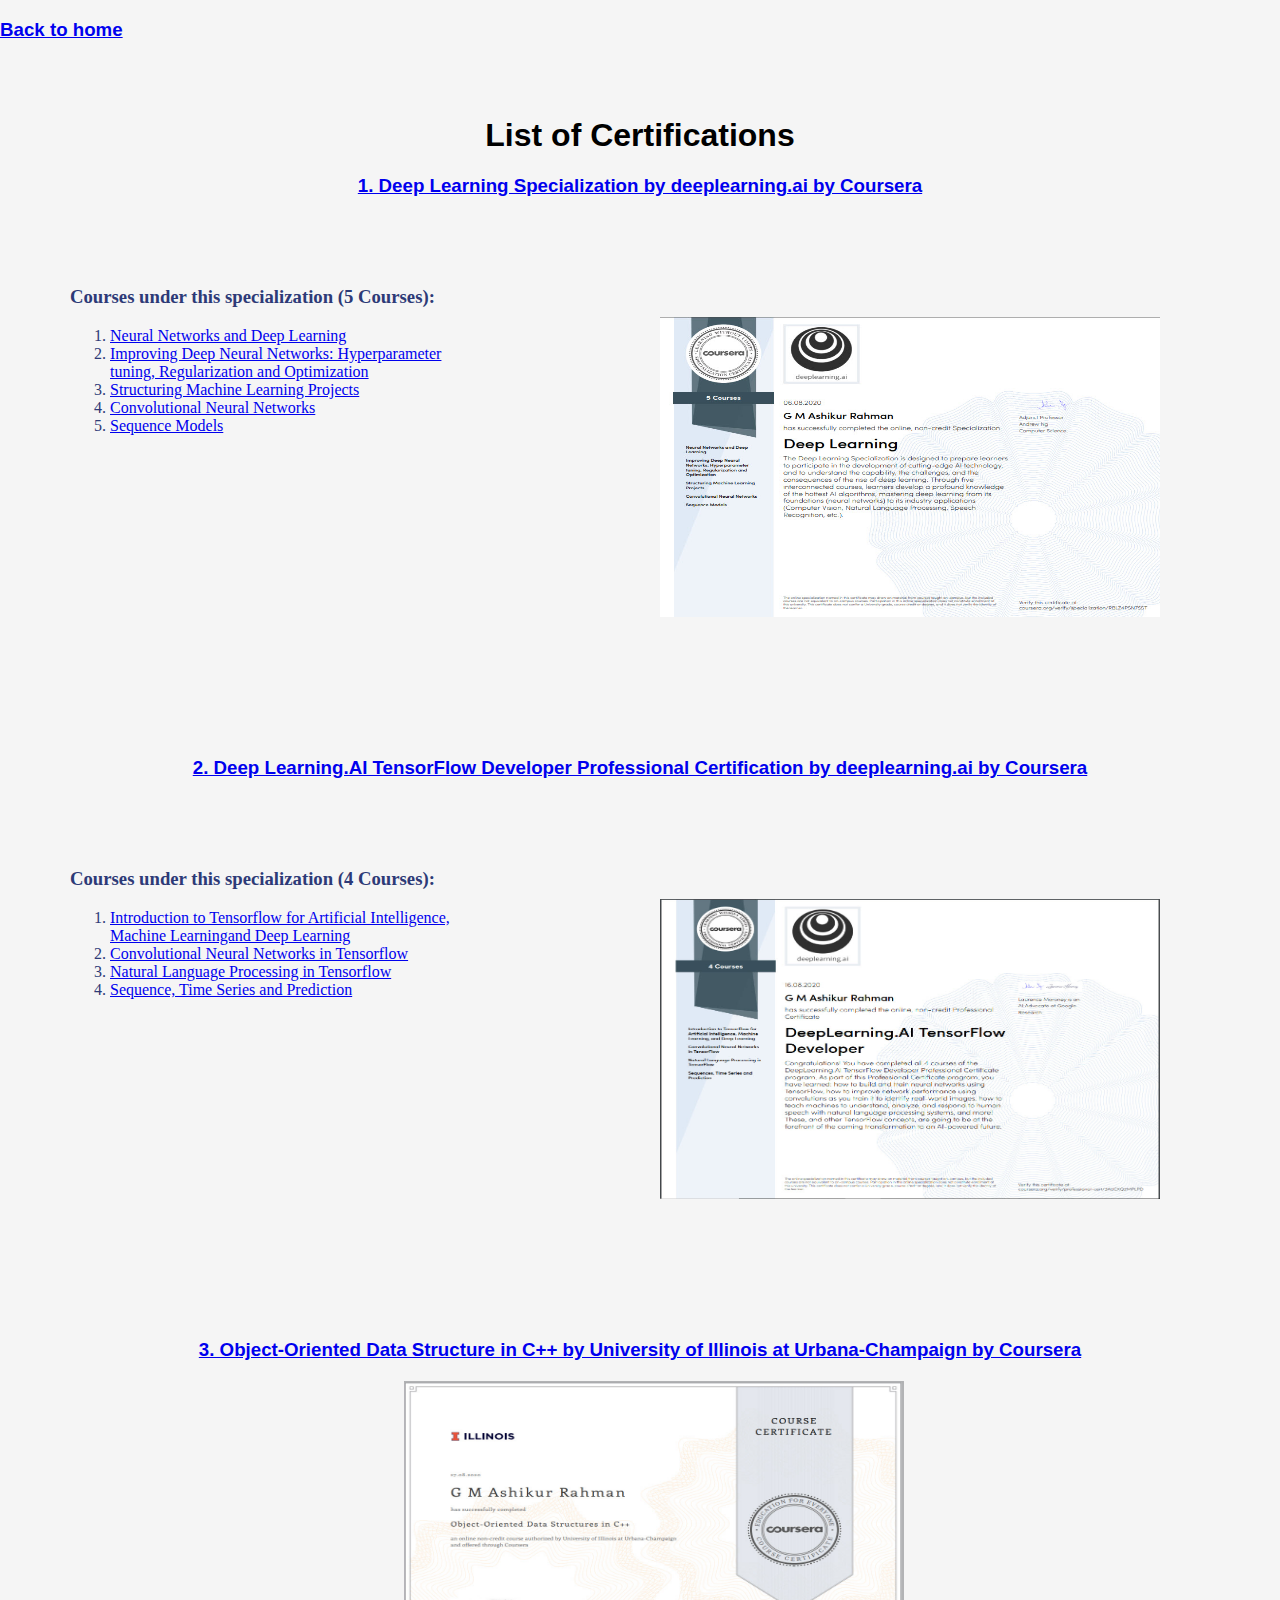
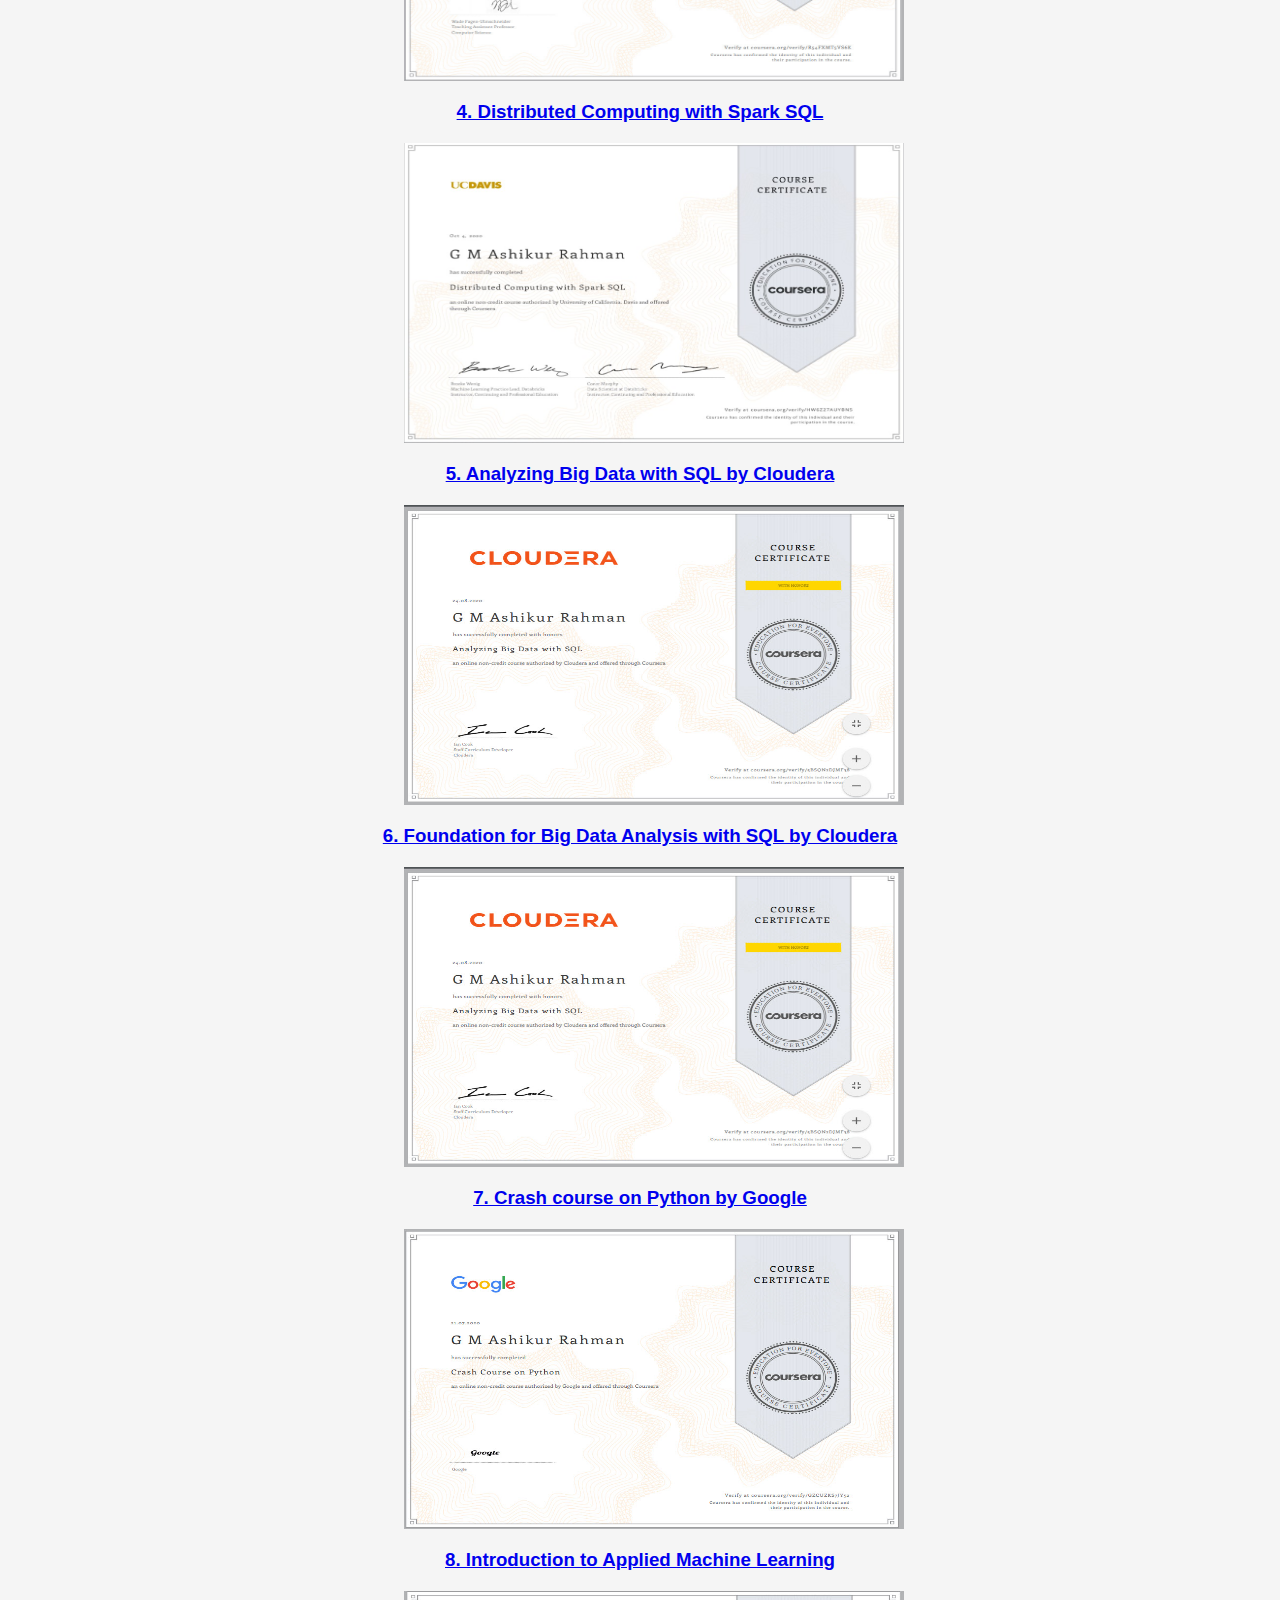
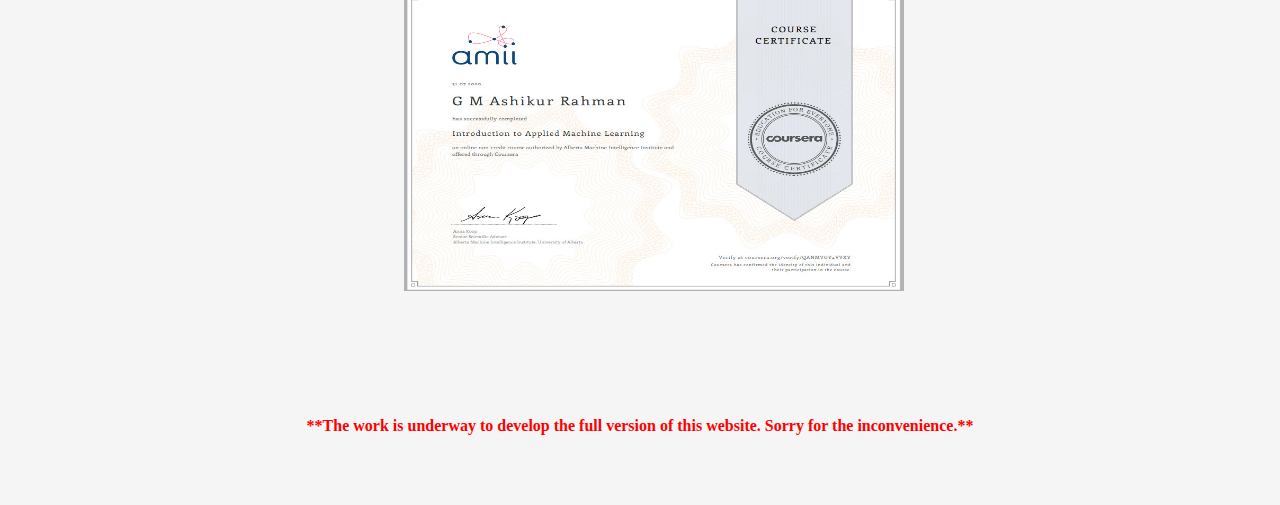
<file: cer.html>
<!DOCTYPE html>
<html lang="en" >
<head>
  <meta charset="UTF-8">
  <title>Certifications</title>
  <link rel="stylesheet" href="./style.css">
</head>
<body>
  <a href="index.html" class="backid"><h3><b> Back to home</b> </h3></a>
  <br>
  <br>
    <h1 class="uncom">List of Certifications</h1>
    <h3 class="uncom"> <a href="https://www.coursera.org/account/accomplishments/specialization/RBLZ4PSN75ST"><center>1. Deep Learning Specialization by deeplearning.ai by Coursera</center></a></h3>
      <div> 
          <div class="certextdiv">
        <h3>Courses under this specialization (5 Courses):</h3>
          <ol>
              <li><a href="https://www.coursera.org/account/accomplishments/verify/M5QJ29S734RA">Neural Networks and Deep Learning</a></li>
              <li><a href="https://www.coursera.org/account/accomplishments/verify/4Z5XLWN8UTTD">Improving Deep Neural Networks: Hyperparameter tuning, Regularization and Optimization</a></li>
              <li><a href="https://www.coursera.org/account/accomplishments/verify/GQ89ZQZ94GPK">Structuring Machine Learning Projects</a></li>
              <li><a href="https://www.coursera.org/account/accomplishments/verify/ZHZKPRYM9RZS">Convolutional Neural Networks</a></li>
              <li><a href="https://www.coursera.org/account/accomplishments/verify/EHWC7C2V5WE5">Sequence Models</a></li>
          </ol>

          </div>
          <div class="cerpictdiv">
            <a href="https://www.coursera.org/account/accomplishments/specialization/certificate/RBLZ4PSN75ST"></a>
          </div>
        </div>
        <h3 class="uncom"> <a href="https://www.coursera.org/account/accomplishments/professional-cert/3AUCXQ2MPLPD">2. Deep Learning.AI TensorFlow Developer Professional Certification by deeplearning.ai by Coursera</a></h3>
        <div> 
            <div class="certextdiv">
            <h3>Courses under this specialization (4 Courses):</h3>
            <ol>
                <li><a href="https://www.coursera.org/account/accomplishments/verify/VQDX6T4GAFCZ">Introduction to Tensorflow for Artificial Intelligence, Machine Learningand Deep Learning</a></li>
                <li><a href="https://www.coursera.org/account/accomplishments/verify/T85F4UP6Z7YF">Convolutional Neural Networks in Tensorflow</a></li>
                <li><a href="https://www.coursera.org/account/accomplishments/verify/PGJNDKSUKTVY">Natural Language Processing in Tensorflow</a></li>
                <li><a href="https://www.coursera.org/account/accomplishments/verify/92CVZ7RCUSJW">Sequence, Time Series and Prediction</a></li>
            </ol>
  
            </div>
            <div class="cerpictdiv1">
              <a href="https://www.coursera.org/account/accomplishments/specialization/certificate/RBLZ4PSN75ST"></a>
            </div>
          </div>
          <h3 class="uncom"> <a href="https://www.coursera.org/account/accomplishments/verify/R54FXMT5VS6K"> 3. Object-Oriented Data Structure in C++ by University of Illinois at Urbana-Champaign by Coursera</a></h3>
          <div> 
              <div class="cerpictdiv2">
                <a href="https://www.coursera.org/account/accomplishments/specialization/certificate/RBLZ4PSN75ST"></a>
              </div>
            </div>
            <h3 class="uncom"> <a href="https://www.coursera.org/account/accomplishments/certificate/HW6Z27AUYBN5"> 4. Distributed Computing with Spark SQL </a></h3>
            <div> 
              <div class="cerpictdiv9">
                <a href="https://www.coursera.org/account/accomplishments/certificate/HW6Z27AUYBN5"></a>
              </div>
            <h3 class="uncom"> <a href="https://www.coursera.org/account/accomplishments/verify/5BSQN2DJMF38"> 5. Analyzing Big Data with SQL by Cloudera</a></h3>
            <div> 
                <div class="cerpictdiv3">
                  <a href="https://www.coursera.org/account/accomplishments/specialization/certificate/RBLZ4PSN75ST"></a>
                </div>
              </div>
              <h3 class="uncom"> <a href="https://www.coursera.org/account/accomplishments/verify/5WDX7TG9R6E5"> 6. Foundation for Big Data Analysis with SQL by Cloudera</a></h3>
              <div> 
                  <div class="cerpictdiv3">
                    <a href="https://www.coursera.org/account/accomplishments/specialization/certificate/RBLZ4PSN75ST"></a>
                  </div>
                </div>
                <h3 class="uncom"> <a href="https://www.coursera.org/account/accomplishments/verify/GZCUZKS7JY52"> 7. Crash course on Python by Google</a></h3>
                <div> 
                    <div class="cerpictdiv4">
                      <a href="https://www.coursera.org/account/accomplishments/specialization/certificate/RBLZ4PSN75ST"></a>
                    </div>
                  </div>
                  <h3 class="uncom"> <a href="https://www.coursera.org/account/accomplishments/verify/QANMVGY4VVXY"> 8. Introduction to Applied Machine Learning</a></h3>
                  <div> 
                      <div class="cerpictdiv5">
                        <a href="https://www.coursera.org/account/accomplishments/specialization/certificate/RBLZ4PSN75ST"></a>
                      </div>
                     
                    </div>
      <br>
      <br>
      <p class="textpara2"><b>**The work is underway to develop the full version of this website. Sorry for the inconvenience.**</b></p>
</body>
</html>
</file>
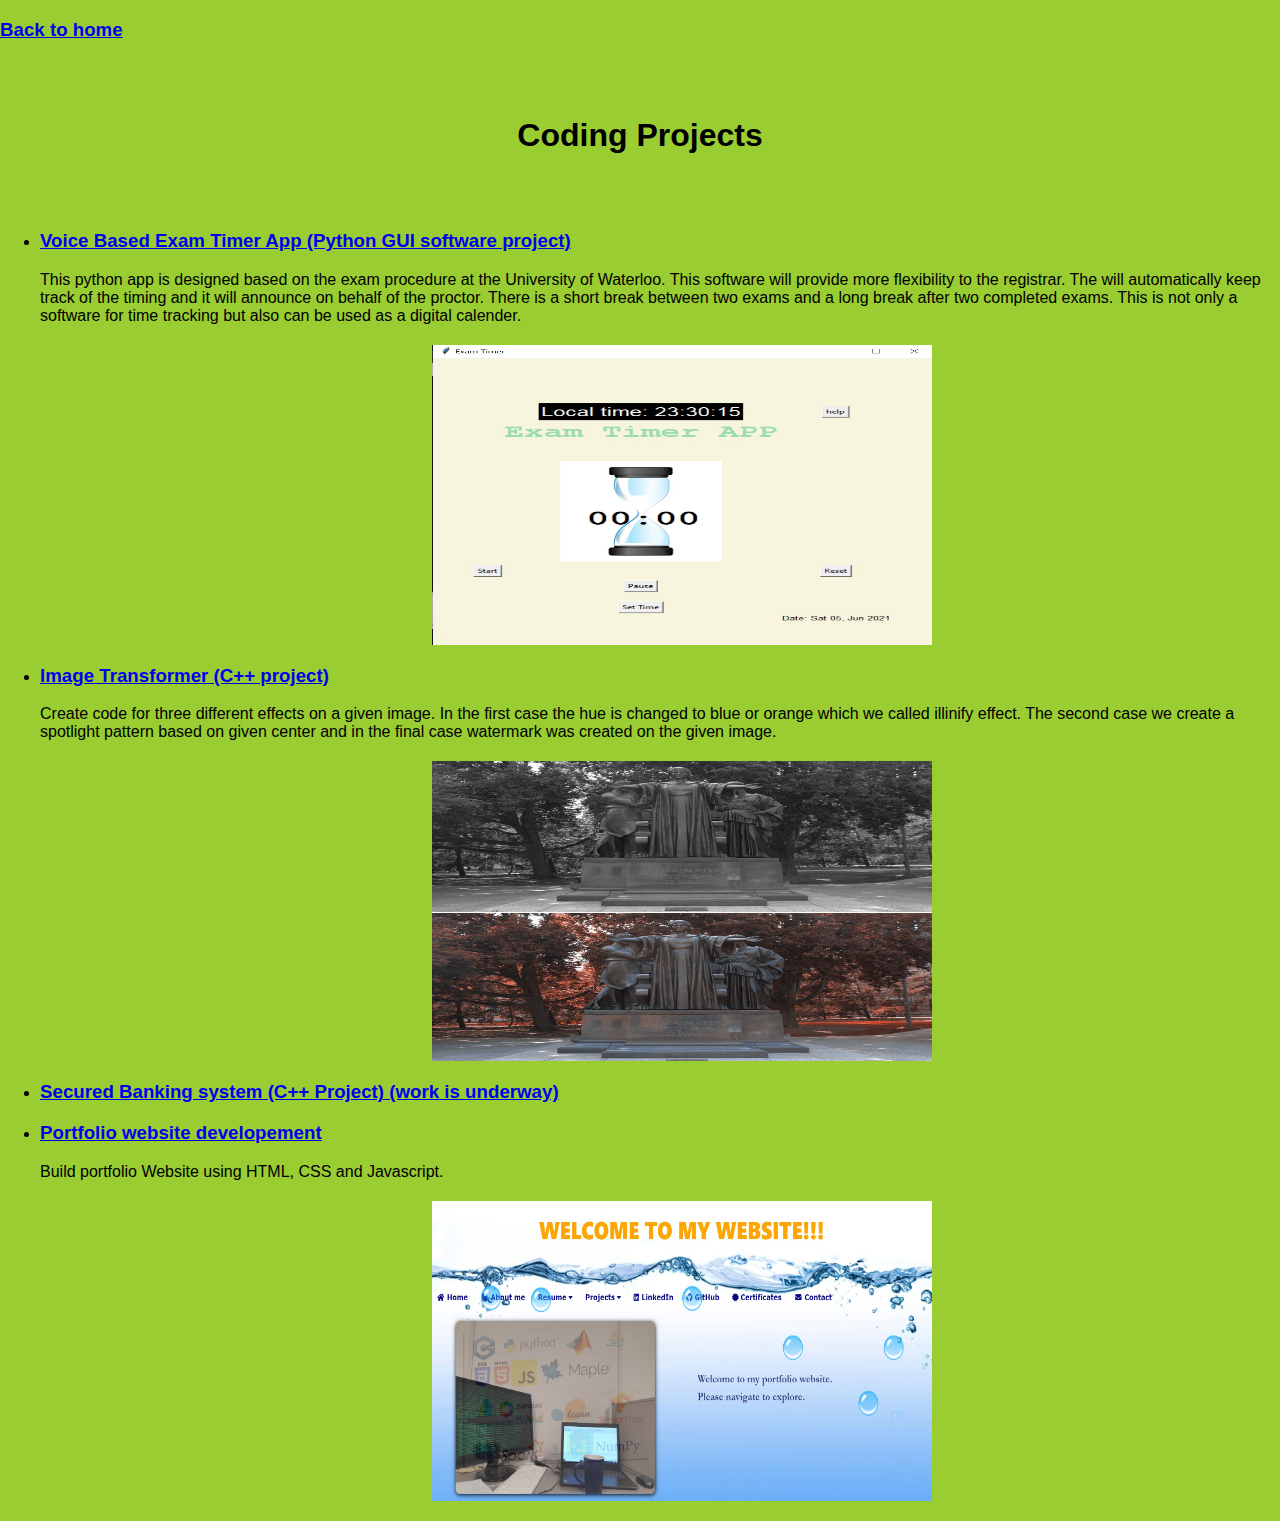
<file: codeproj.html>
<!DOCTYPE html>
<html lang="en" >
<head>
  <meta charset="UTF-8">
  <title>Coding Projects</title>
  <link rel="stylesheet" href="./style.css">
</head>
<body style="background-color:yellowgreen;">
  <a href="index.html" class="backid"><b> <h3>Back to home</h3></b></a>
  <br>
  <br>
  <h1 class="uncom"> Coding Projects</h1>
  <br>
  <br>
  <ul>
    <li> <a href="https://github.com/gmashik/Python_Software_project/tree/main/Exam_Timer_App" ><h3><b> Voice Based Exam Timer App (Python GUI software project) </b></h3> </a>
    <p>This python app is designed based on the exam procedure at the University of Waterloo. This software will provide more flexibility to the registrar. The will automatically keep track of the timing and it will announce on behalf of the proctor. There is a short break between two exams and a long break after two completed exams. This is not only a software for time tracking but also can be used as a digital calender.</p>
    <div class="codepic1">
    </div>
    <li> <a href="https://github.com/gmashik/C_plus_plus-Image_processing" ><h3><b> Image Transformer (C++ project) </b></h3></a>
    <p>Create code for three different effects on a given image. In the first case the hue is changed to blue or orange which we called illinify effect. The second case we create a spotlight pattern based on given center and in the final case watermark was created on the given image.</p>
      <div class="codepic2">
    </div> 
    <li> <a href="https://github.com/gmashik/Secured_banking_system" ><h3><b> Secured Banking system (C++ Project) (work is underway) </b></h3></a>
      <li> <a href="https://gmashik.github.io/web/index.html" ><h3><b> Portfolio website developement </b></h3></a> 
        <p>Build portfolio Website using HTML, CSS and Javascript.</p>
        <div class="codepic3">
        </div> 
      </ul>
</body>
</html>
</file>
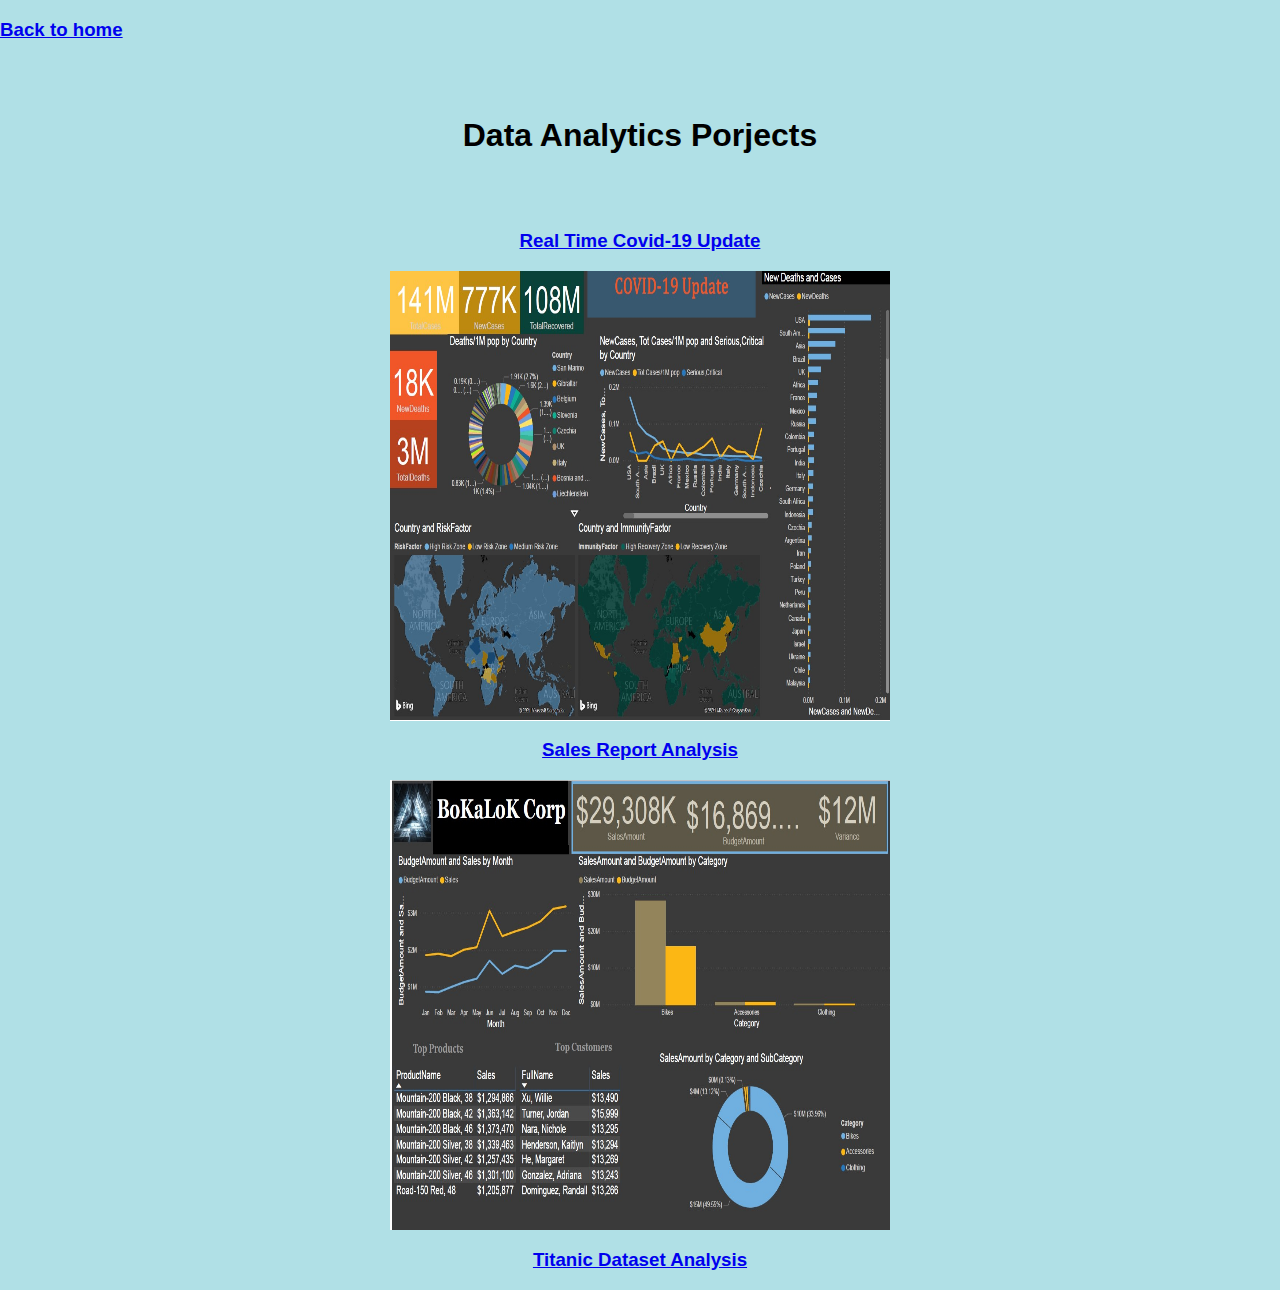
<file: dlpjoj.html>
<!DOCTYPE html>
<html lang="en" >
<head>
  <meta charset="UTF-8">
  <title>DS Projects</title>
  <link rel="stylesheet" href="./style.css">
</head>
<body style="background-color:powderblue;">
  <a href="index.html" class="backid"><b> <h3>Back to home</h3></b></a>
  <br>
  <br>
  <h1 class="uncom"> Data Analytics Porjects</h1>
  <br>
  <br>
  
    <center><a href="https://github.com/gmashik/PowerBI_Project/tree/main/Covid-19(p1)" ><h3><b> Real Time Covid-19 Update </b></h3> </a></center> 
     <center><img src="photo/piccov.jpg"  width="500" height="450"></center>
     <center><a href="https://github.com/gmashik/PowerBI_Project/tree/main/Sales_Report_dashboard" ><h3><b> Sales Report Analysis </b></h3></a></center>
      <center><img src="photo/pic1.jpg"  width="500" height="450"></center>
     <center> <a href="https://github.com/gmashik/Exploratory_data_Analysis_project/blob/master/Titianic_dataset.ipynb" ><h3><b> Titanic Dataset Analysis </b></h3></a> </center>
</body>
</html>
</file>
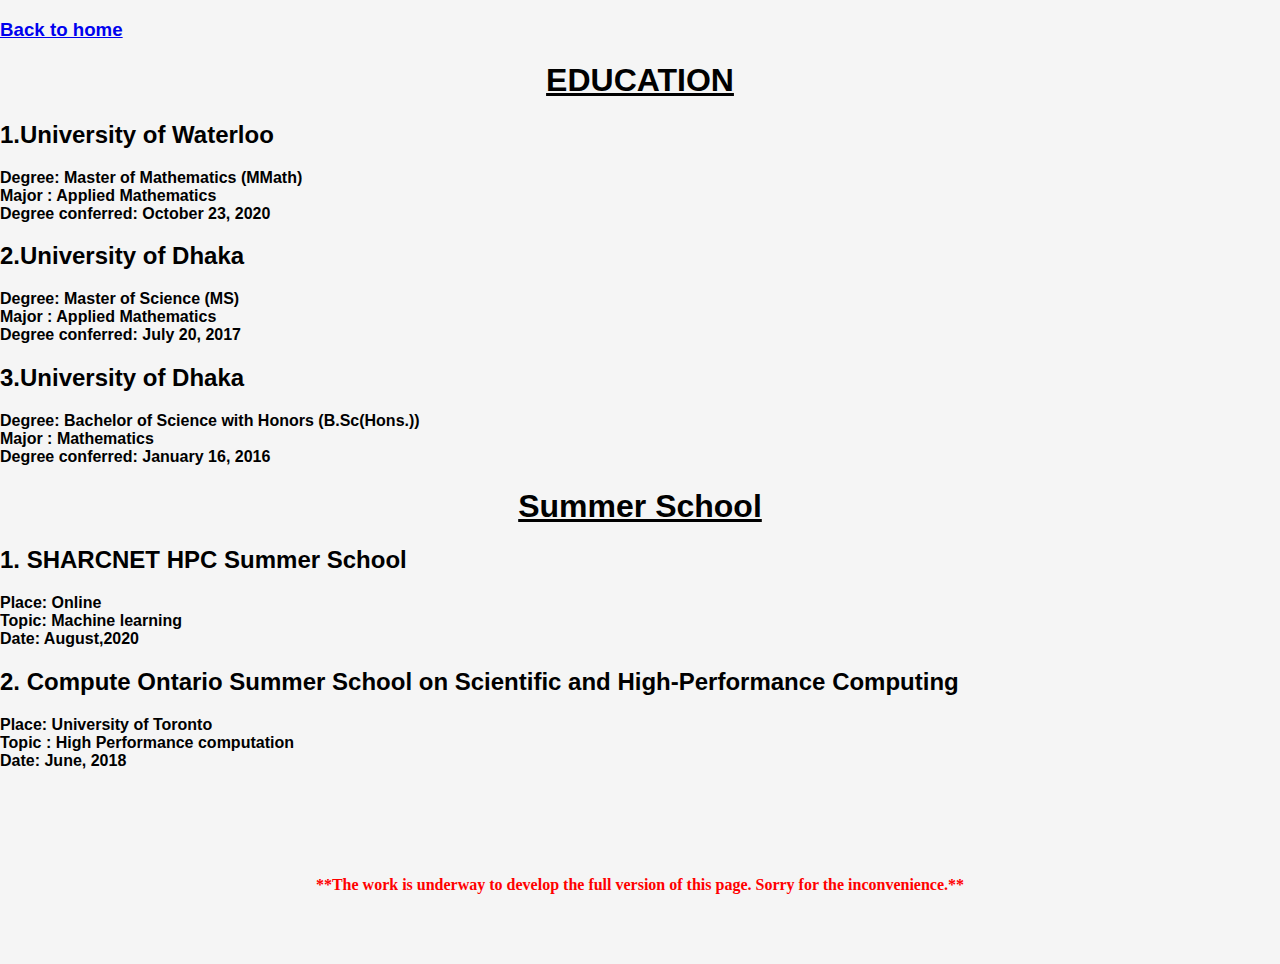
<file: edu.html>
<!DOCTYPE html>
<html lang="en" >
<head>
  <meta charset="UTF-8">
  <title>Education</title>
  <link rel="stylesheet" href="./style.css">
</head>
<body>
  <a href="index.html" class="backid"><h3><b>Back to home</b></h3></a>
  <center><h1><u>EDUCATION</u></h1></center>
  <h2><b>1.University of Waterloo</b></h2>
  <b>Degree: Master of Mathematics (MMath)</b><br>
  <b>Major : Applied Mathematics</b><br>
  <b>Degree conferred: October 23, 2020</b>
  <h2><b>2.University of Dhaka</b></h2>
  <b>Degree: Master of Science (MS)</b><br>
  <b>Major : Applied Mathematics</b><br>
  <b>Degree conferred: July 20, 2017</b>
  <h2><b>3.University of Dhaka</b></h2>
  <b>Degree: Bachelor of Science with Honors (B.Sc(Hons.))</b><br>
  <b>Major : Mathematics</b><br>
  <b>Degree conferred: January 16, 2016</b>
  <center><h1><u>Summer School</u></h1></center>
  <h2><b>1. SHARCNET HPC Summer School </b></h2>
  <b>Place: Online</b><br>
  <b>Topic: Machine learning</b><br>
  <b>Date: August,2020</b><br>
  <h2><b>2. Compute Ontario Summer School on Scientific and High-Performance Computing</b></h2>
  <b>Place: University of Toronto</b><br>
  <b>Topic : High Performance computation</b><br>
  <b>Date: June, 2018</b>
  <br>
  <br>
  <br>
  <p class="textpara2"><b>**The work is underway to develop the full version of this page. Sorry for the inconvenience.**</b></p>
</body>
</html>
</file>
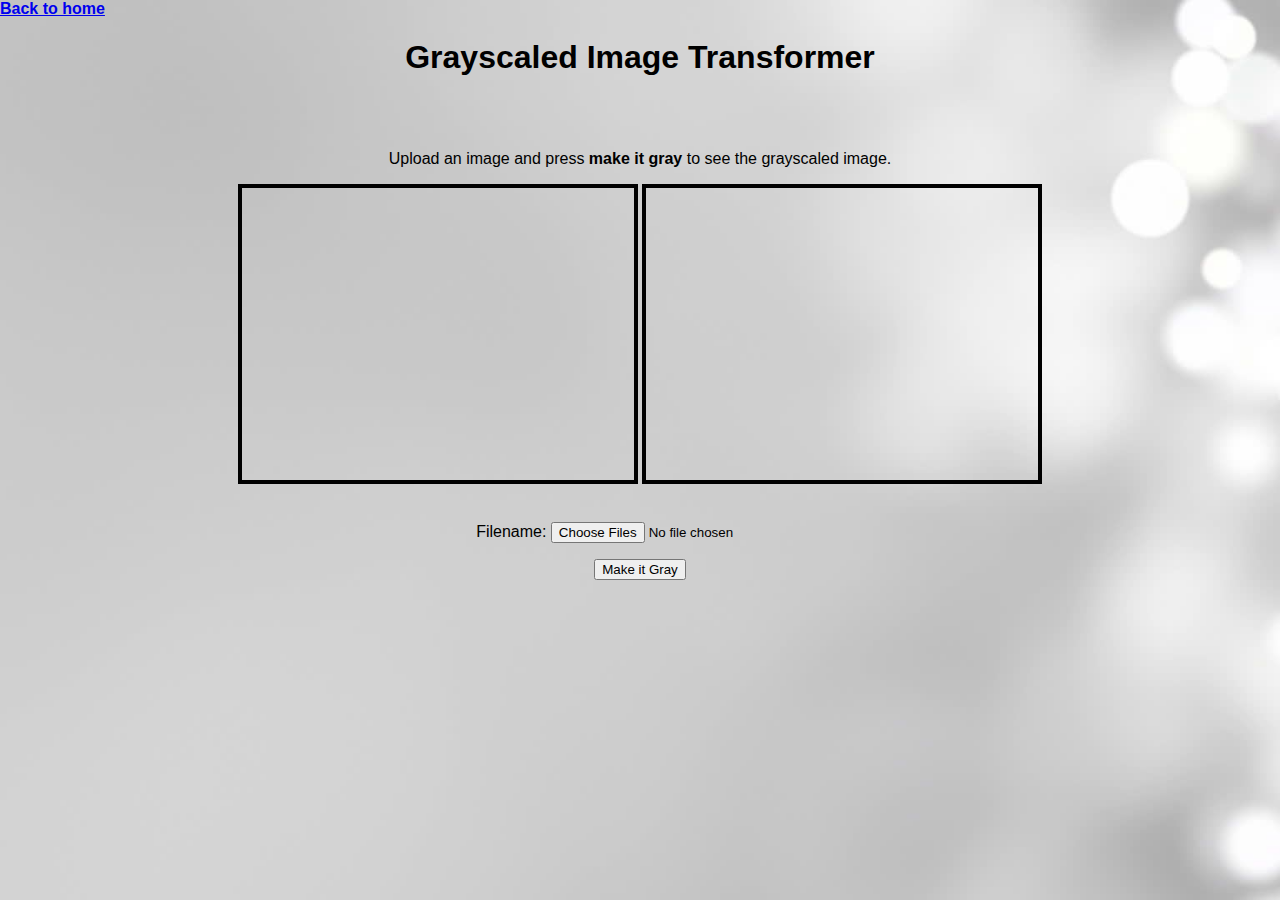
<file: grayscale.html>
<!DOCTYPE html>
<html lang="en" >
<head>
  <meta charset="UTF-8">
  <title>GrayScaledImage</title>
  <link rel="stylesheet" href="./style.css">

</head>
<style>
  body {
  background-image: url('photo/b4.jpg');
  background-repeat: no-repeat;
  background-attachment: fixed;
  background-size: cover;
}
</style>
<body>
<!-- partial:index.partial.html -->
<script src="http://www.dukelearntoprogram.com/course1/common/js/image/SimpleImage.js">
</script>
<a href="index.html" class="backid"><b> Back to home</b> </a>
<h1> <center>Grayscaled Image Transformer</center></h1>
<br>
<br>
<p><center>Upload an image and press <b>make it gray </b>to see the grayscaled image.</center></p>
<div style = "text-align:center;">
<canvas id="can1">
</canvas>
<canvas id="can2">
</canvas></div>

<br>
<div style = "text-align:center;">
  <p>
    Filename:
  <!--<input type="text" id="fileinput">
  <input type="button" value="upload"
         onclick="upload()">-->
   <input type="file" multiple="false",
          accept="image/*" id="finput"
          onchange="upload()">
  </p>
  <input type="button" value="Make it Gray" id="grim"
         onclick="grayimg()">
</div>

<!-- partial -->
  <script  src="script.js"></script>

</body>
</html>
</file>
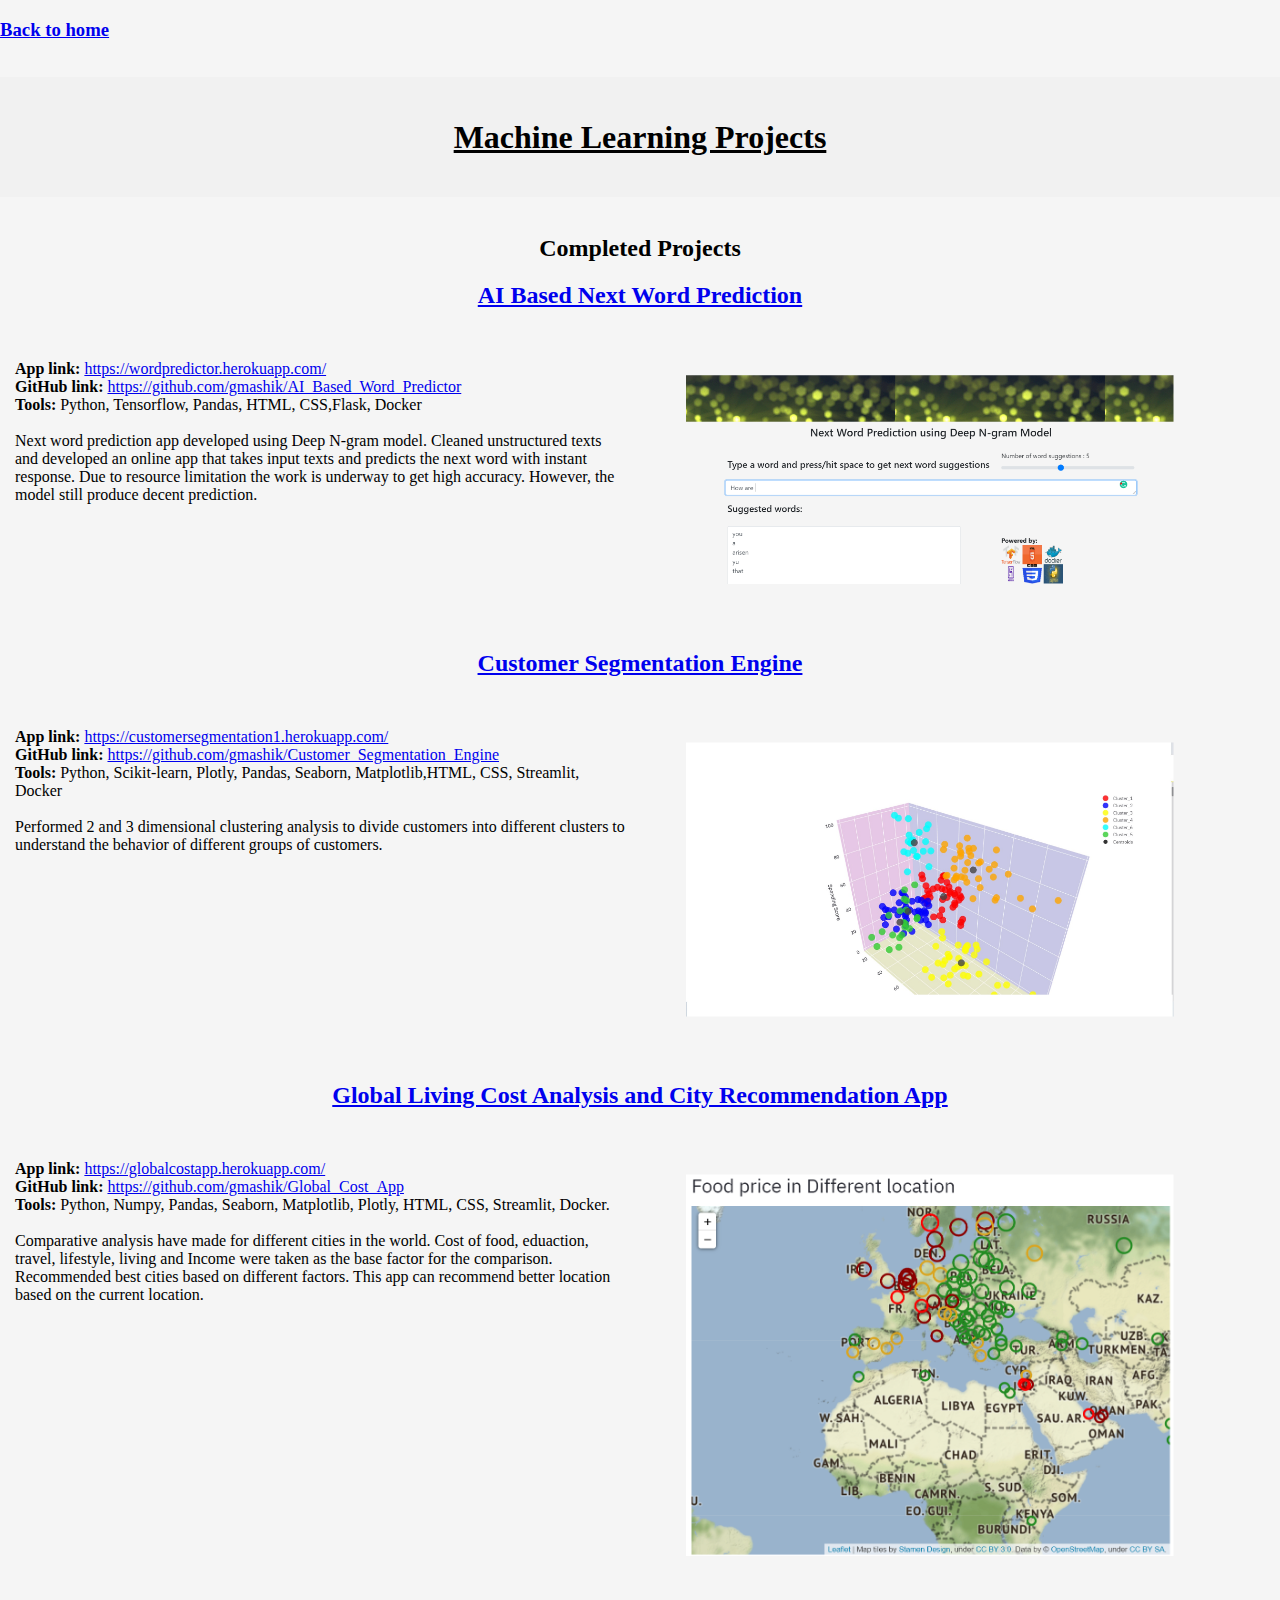
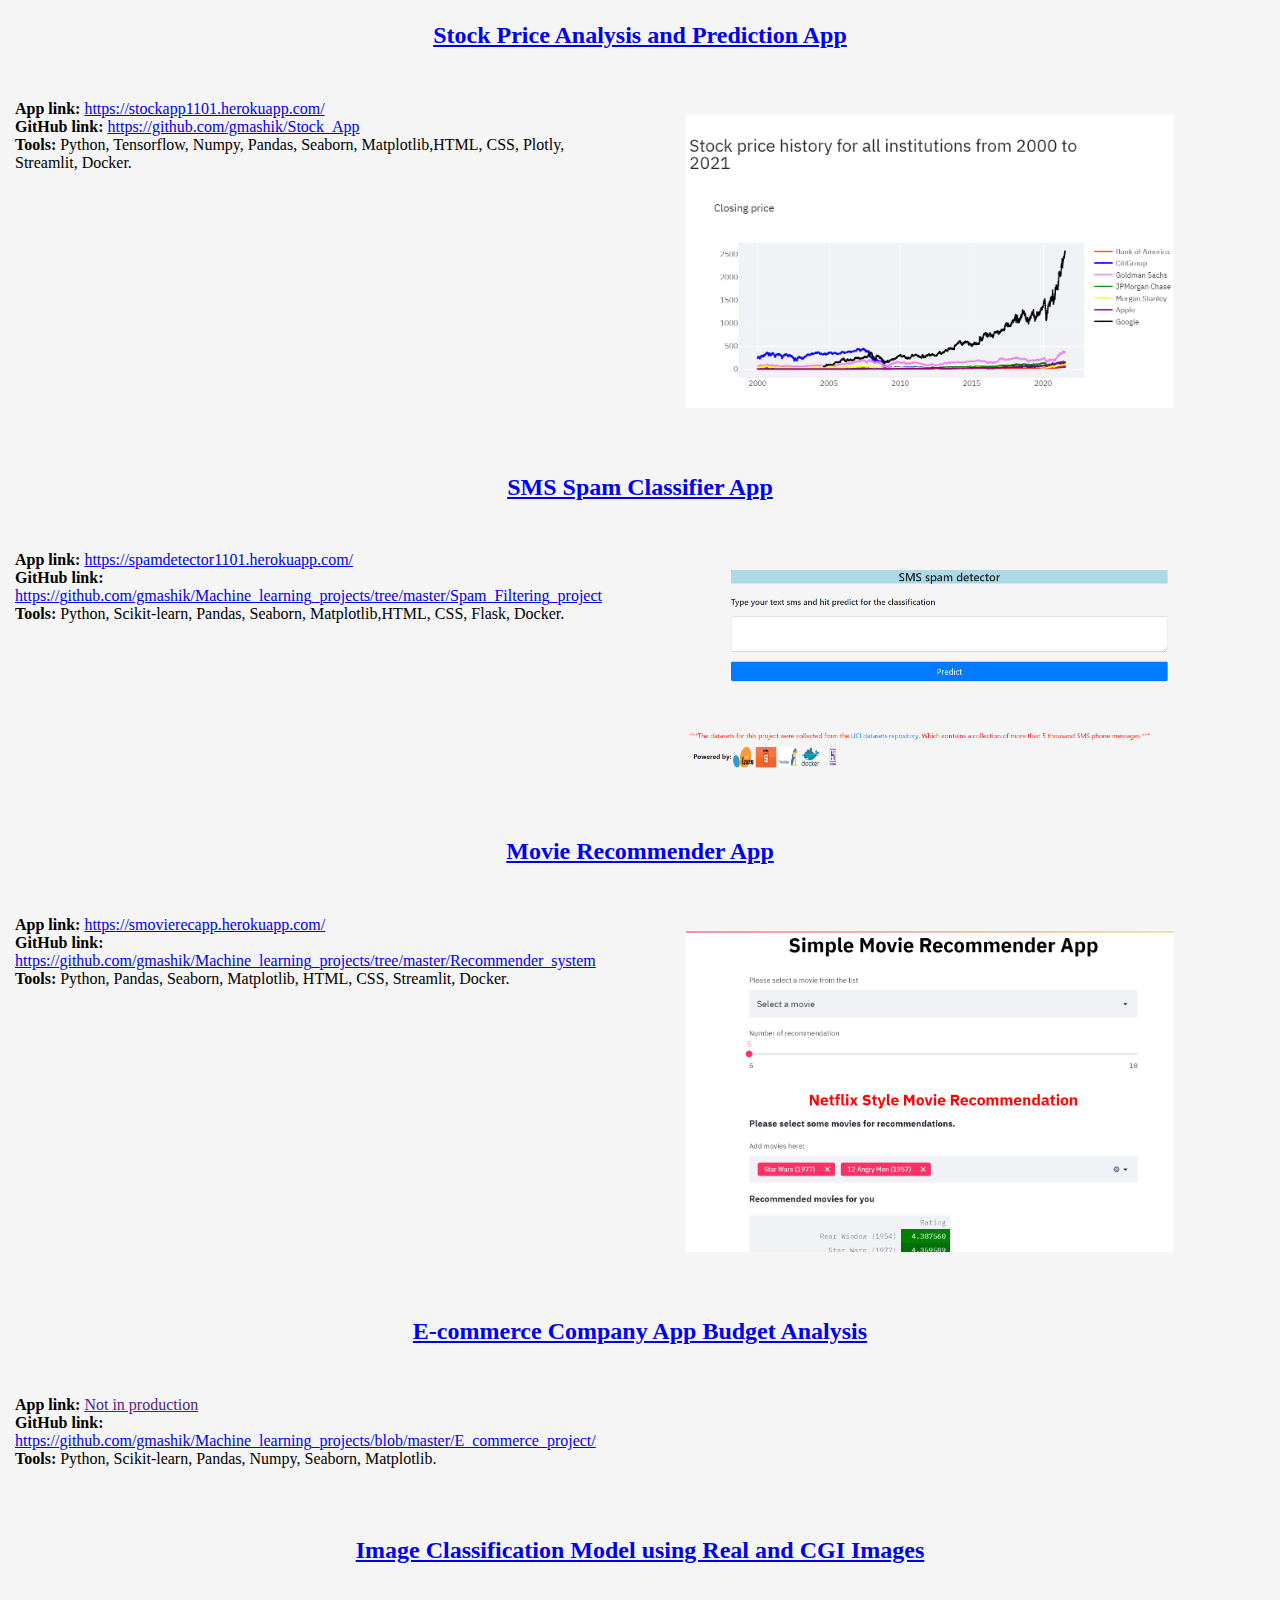
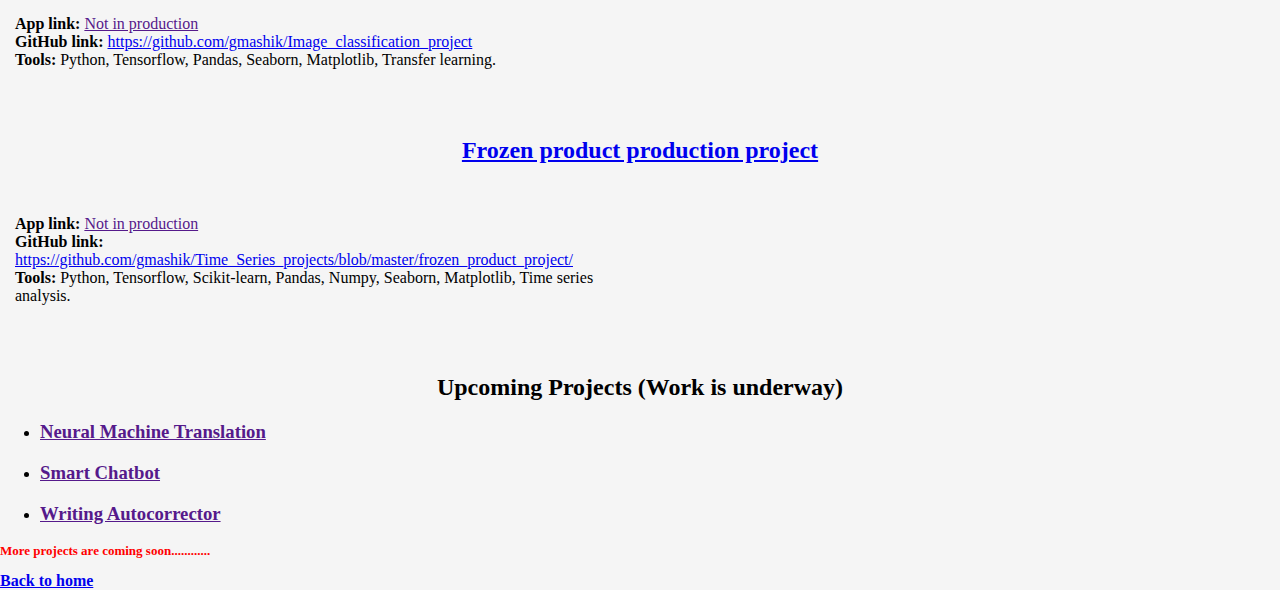
<file: mlproj.html>
<!DOCTYPE html>
<html lang="en" >
<head>
  <meta charset="UTF-8">
  <title>ML Projects</title>
  <link rel="stylesheet" href="./mlproj.css">
</head>
<body style="background-color:whitesmoke;">
  <a href="index.html" class="backid"><b> <h3>Back to home</h3></b></a>
  <br>
  <div class="header">
    <h1><b><u>Machine Learning Projects</u></b> </h1>
  </div>
  
  <br>
  <center><h2> <b>Completed Projects</b></h2></center>
  <center><a href="https://github.com/gmashik/Machine_learning_projects/tree/master/Spam_Filtering_project" ><h2><b> AI Based Next Word Prediction</b></h2> </a></center>
  <div class="row">
    <div class="column">
      <p>
        <b>App link:</b> <a href="https://wordpredictor.herokuapp.com/">https://wordpredictor.herokuapp.com/</a> <br>
        <b>GitHub link:</b> <a href="https://github.com/gmashik/AI_Based_Word_Predictor">https://github.com/gmashik/AI_Based_Word_Predictor</a> <br>
        <b>Tools: </b> Python, Tensorflow, Pandas, HTML, CSS,Flask, Docker  <br> <br>
         Next word prediction app developed using Deep N-gram model. Cleaned unstructured texts and developed
         an online app that takes input texts and predicts the next word with instant response. Due to resource limitation the 
         work is underway to get high accuracy. However, the model still produce decent prediction.
           
      </p>
    </div>
    
    <div class="column">
      <img class="imgc" src="photo/deepn.png">
    </div>
  </div>
  <center><a href="https://github.com/gmashik/Customer_Segmentation_Engine" ><h2><b> Customer Segmentation Engine</b></h2> </a></center>
  <div class="row">
    <div class="column">
      <p>
        <b>App link:</b> <a href="https://customersegmentation1.herokuapp.com/">https://customersegmentation1.herokuapp.com/</a> <br>
        <b>GitHub link:</b> <a href="https://github.com/gmashik/Customer_Segmentation_Engine">https://github.com/gmashik/Customer_Segmentation_Engine</a> <br>
        <b>Tools: </b> Python, Scikit-learn, Plotly, Pandas, Seaborn, Matplotlib,HTML, CSS, Streamlit, Docker  <br> <br>
        Performed 2 and 3 dimensional clustering analysis to divide customers into different clusters to understand the 
        behavior of different groups of customers. 
           
      </p>
    </div>
    
    <div class="column">
      <img class="imgc" src="photo/backp3.jpg">
    </div>
  </div>
  <center><a href="https://github.com/gmashik/Global_Cost_App" ><h2><b>  Global Living Cost Analysis and City Recommendation App</b></h2> </a></center>
  <div class="row">
    <div class="column">
      <p>
        <b>App link:</b> <a href="https://globalcostapp.herokuapp.com/">https://globalcostapp.herokuapp.com/</a> <br>
        <b>GitHub link:</b> <a href="https://github.com/gmashik/Global_Cost_App">https://github.com/gmashik/Global_Cost_App</a> <br>
        <b>Tools: </b> Python, Numpy, Pandas, Seaborn, Matplotlib, Plotly, HTML, CSS, Streamlit, Docker.  <br> <br>
        Comparative analysis have made for different cities in the world. Cost of food, eduaction, travel, lifestyle,
        living and Income were taken as the base factor for the comparison. Recommended best cities based on different factors.
        This app can recommend better location based on the current location.
      </p>
    </div>
    
    <div class="column">
      <img class="imgc" src="photo/mapn.png">
    </div>
  </div>
  <center><a href="https://github.com/gmashik/Stock_App" ><h2><b> Stock Price Analysis and Prediction App</b></h2> </a></center>
  <div class="row">
    <div class="column">
      <p>
        <b>App link:</b> <a href="https://stockapp1101.herokuapp.com/">https://stockapp1101.herokuapp.com/</a> <br>
        <b>GitHub link:</b> <a href="https://github.com/gmashik/Stock_App">https://github.com/gmashik/Stock_App</a> <br>
        <b>Tools: </b> Python, Tensorflow, Numpy, Pandas, Seaborn, Matplotlib,HTML, CSS, Plotly, Streamlit, Docker.  <br> <br>
        
      </p>
    </div>
    
    <div class="column">
      <img class="imgc" src="photo/stockapp1.png">
    </div>
  </div>
  <center><a href="https://github.com/gmashik/Machine_learning_projects/tree/master/Spam_Filtering_project" ><h2><b> SMS Spam Classifier App</b></h2> </a></center>
  <div class="row">
    <div class="column">
      <p>
        <b>App link:</b> <a href="https://spamdetector1101.herokuapp.com/">https://spamdetector1101.herokuapp.com/</a> <br>
        <b>GitHub link:</b> <a href="https://github.com/gmashik/Machine_learning_projects/tree/master/Spam_Filtering_project">https://github.com/gmashik/Machine_learning_projects/tree/master/Spam_Filtering_project</a> <br>
        <b>Tools: </b> Python, Scikit-learn, Pandas, Seaborn, Matplotlib,HTML, CSS, Flask, Docker.  <br> <br>
        
      </p>
    </div>
    
    <div class="column">
      <img class="imgc" src="photo/spamapp.png">
    </div>
  </div>
  <center><a href="https://github.com/gmashik/Machine_learning_projects/tree/master/Recommender_system" ><h2><b> Movie Recommender App</b></h2> </a></center>
  <div class="row">
    <div class="column">
      <p>
        <b>App link:</b> <a href="https://smovierecapp.herokuapp.com/">https://smovierecapp.herokuapp.com/</a> <br>
        <b>GitHub link:</b> <a href="https://github.com/gmashik/Machine_learning_projects/tree/master/Recommender_system">https://github.com/gmashik/Machine_learning_projects/tree/master/Recommender_system</a> <br>
        <b>Tools: </b> Python, Pandas, Seaborn, Matplotlib, HTML, CSS, Streamlit, Docker.  <br> <br>
        
      </p>
    </div>
    
    <div class="column">
      <img class="imgc" src="photo/movieapp.png">
    </div>
  </div>
  <center><a href="https://github.com/gmashik/Machine_learning_projects/blob/master/E_commerce_project/" ><h2><b> E-commerce Company App Budget Analysis  </b></h2> </a></center>
  <div class="row">
    <div class="column">
      <p>
        <b>App link:</b> <a href=""> Not in production</a> <br>
        <b>GitHub link:</b> <a href="https://github.com/gmashik/Machine_learning_projects/blob/master/E_commerce_project/">https://github.com/gmashik/Machine_learning_projects/blob/master/E_commerce_project/</a> <br>
        <b>Tools: </b> Python, Scikit-learn, Pandas, Numpy, Seaborn, Matplotlib.  <br> <br>
        
      </p>
    </div>
    
    <div class="column">
      
    </div>
  </div> 
  <center><a href="https://github.com/gmashik/Image_classification_project" ><h2><b> Image Classification Model using Real and CGI Images </b></h2> </a></center>
  <div class="row">
    <div class="column">
      <p>
        <b>App link:</b> <a href=""> Not in production</a> <br>
        <b>GitHub link:</b> <a href="https://github.com/gmashik/Image_classification_project">https://github.com/gmashik/Image_classification_project</a> <br>
        <b>Tools: </b> Python, Tensorflow, Pandas, Seaborn, Matplotlib, Transfer learning.  <br> <br>
        
      </p>
    </div>
    
    <div class="column">
      
    </div>
  </div> 
  <center><a href="https://github.com/gmashik/Time_Series_projects/blob/master/frozen_product_project/" ><h2><b> Frozen product production project </b></h2> </a></center>
  <div class="row">
    <div class="column">
      <p>
        <b>App link:</b> <a href=""> Not in production</a> <br>
        <b>GitHub link:</b> <a href="https://github.com/gmashik/Time_Series_projects/blob/master/frozen_product_project/">https://github.com/gmashik/Time_Series_projects/blob/master/frozen_product_project/</a> <br>
        <b>Tools: </b> Python, Tensorflow, Scikit-learn, Pandas, Numpy, Seaborn, Matplotlib, Time series analysis.  <br> <br>
        
      </p>
    </div>
    
    <div class="column">
      
    </div>
  </div> 

  
  <center><h2> Upcoming Projects (Work is underway)</h2></center>
  <ul>
    <li> <a href="" ><h3><b> Neural Machine Translation</b></h3> </a>
    <li> <a href="" ><h3><b> Smart Chatbot</b></h3></a> 
    <li> <a href="" ><h3><b> Writing Autocorrector</b></h3></a>
  </ul>
   <p class="textpara2"> <b>More projects are coming soon............</b></p> 
   <a href="index.html" ><b> Back to home</b> </a>      
</body>
</html>
</file>
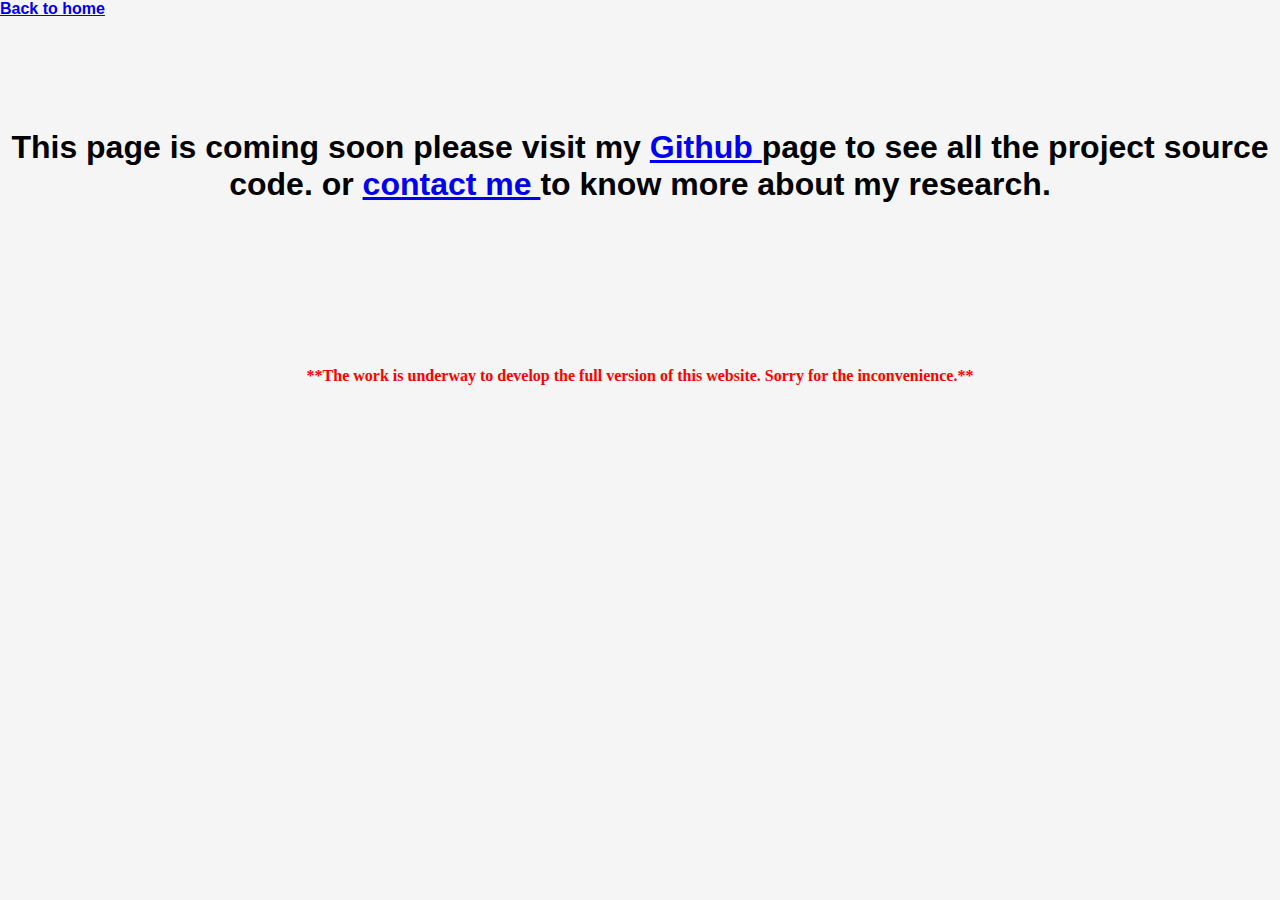
<file: resproj.html>
<!DOCTYPE html>
<html lang="en" >
<head>
  <meta charset="UTF-8">
  <title>Research Projects</title>
  <link rel="stylesheet" href="./style.css">
</head>
<body>
  <a href="index.html" class="backid"><b> Back to home</b> </a>
  <br>
  <br>
  <br>
  <br>
  <br>
  <br>
    <h1 class="uncom">This page is coming soon please visit my <a href="https://github.com/gmashik"> Github </a> page to 
      see all the project source code. or <a href="conme.html">contact me </a>to know more about my research.</h1>
      <br>
      <br>
      <br>
      <br>
      <p class="textpara2"><b>**The work is underway to develop the full version of this website. Sorry for the inconvenience.**</b></p>
</body>
</html>
</file>
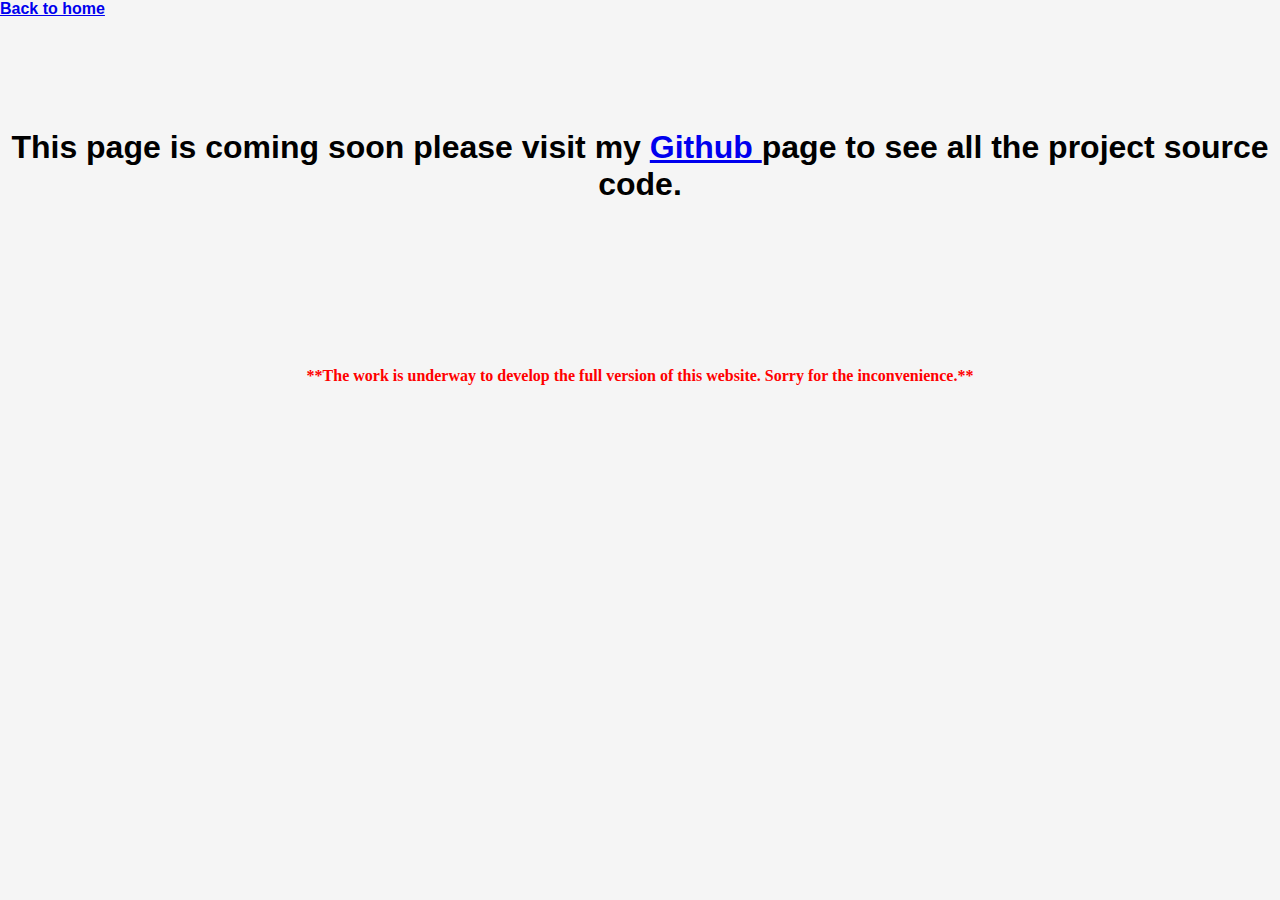
<file: test.html>
<!DOCTYPE html>
<html lang="en" >
<head>
  <meta charset="UTF-8">
  <title>Coding Projects</title>
  <link rel="stylesheet" href="./style.css">
</head>
<body>
  <a href="index.html" class="backid"><b> Back to home</b> </a>
  <br>
  <br>
  <br>
  <br>
  <br>
  <br>
    <h1 class="uncom">This page is coming soon please visit my <a href="https://github.com/gmashik"> Github </a> page to 
      see all the project source code.</h1>
      <br>
      <br>
      <br>
      <br>
      <p class="textpara2"><b>**The work is underway to develop the full version of this website. Sorry for the inconvenience.**</b></p>
</body>
</html>
</file>
<file: style.css>
/*h1{
  text-align:center;
  color:linear-gradient(-45deg, #ee7752, #e73c7e, #23a6d5, #23d5ab);
  font-size: 3em;
}

.navbar {
  width: 100%;
  background-color: transparent;
  overflow: auto;
}

.navbar a {
  float: left;
  padding: 12px;
  color: white;
  text-decoration: none;
  font-size: 17px;
}
.navbar a:hover {
  background-color:transparent;
}

.active {
  background-color: #4CAF50;
}

@media screen and (max-width: 500px) {
  .navbar a {
    float: none;
    display: block;
  }
}
*{
  margin:0;
  padding:0;
  font - family:'Arial';
}

 body {
  background-image: url('photo/b5.jpg');
  background-repeat: no-repeat;
  background-attachment: fixed;
  background-size: cover;
}*/
body{
  padding:0;
  margin:0;
  background-color: whitesmoke;

}
.bubbles img{
    width:50px;
    animation : bubble 7s linear infinite;   
}
.bubbles {
  width:100%;
  display:flex;
  align-items: center;
  justify-content: space-around;;
  position:absolute;
  bottom: -70px;

}
@keyframes bubble {
  0%   {transform: translateY(0);
       opacity: 0;}
  25%  {
       opacity: 1;}
  50%  {
       opacity: 1;}
  100% {transform: translateY(-80vh);
       opacity: 0;}
}
.bubbles img:nth-child(1){
      width: 25px;
      animation-delay: 2s;
      
}
.bubbles img:nth-child(2){
      animation-delay: 1s;
}
.bubbles img:nth-child(3){
      width: 25px;
      animation-delay: 3s;
      
}
.bubbles img:nth-child(4){
      animation-delay: 4.5s;
}
.bubbles img:nth-child(5){

      animation-delay: 3s;
      
}
.bubbles img:nth-child(6){
      width: 20px;
      animation-delay: 6s;
}
.bubbles img:nth-child(7){
      width: 35px;
      animation-delay: 7s;
      
}
.sidebar{
  width:50px;
  height:100vh;
  background: inear-gradient(#00545d,#000729);
  position:absolute;
  right: 0;
  top: 0;
}
.sm a{
  display: inline-block;
  font-size: 40px;
  width: 100px;
  height: 100px;
  line-height: 100px;
  text-align: center;
  color: #6ab04c;
  margin: 0 16px;
  transition: .4s linear;
  position: relative;
}

.sm a::before, .sm a::after{
  content: '';
  position: absolute;
  box-sizing: border-box;
  width: 100%;
  height: 100%;
  left: 0;
  bottom: 0;
  transition: .4s linear;
}

.sm a:hover{
  transform: scale(.8);
}

.sm a:hover::before{
  border-left: 4px solid;
  border-right: 4px solid;
  transform: skewX(20deg);
}

.sm a:hover::after{
  border-top: 4px solid;
  border-bottom: 4px solid;
  transform: skewY(-20deg);
}
* {box-sizing: border-box;}
body {font-family: Garamond, sans-serif;}
.mySlides {display: none;}
img {vertical-align: middle;}




/* Caption text */
.text {
  color: #f2f2f2;
  font-size: 15px;
  padding: 8px 12px;
  position: absolute;
  bottom: 8px;
  width: 100%;
  text-align: center;
}

/* Number text (1/3 etc) */
.numbertext {
  color: #f2f2f2;
  font-size: 12px;
  padding: 8px 12px;
  position: absolute;
  top: 0;
}

/* The dots/bullets/indicators */
.dot {
  height: 15px;
  width: 15px;
  margin: 0 2px;
  background-color: #bbb;
  border-radius: 50%;
  display: inline-block;
  transition: background-color 0.6s ease;
}

.active {
  background-color: #717171;
}

/* Fading animation */
.fade {
  -webkit-animation-name: fade;
  -webkit-animation-duration: 1.5s;
  animation-name: fade;
  animation-duration: 1.5s;
}

@-webkit-keyframes fade {
  from {opacity: .4} 
  to {opacity: 1}
}

@keyframes fade {
  from {opacity: .4} 
  to {opacity: 1}
}

/* On smaller screens, decrease text size */
@media only screen and (max-width: 300px) {
  .text {font-size: 11px}
}
    section{
    height:100%;
    width:100%;
    position:absolute ;  
    }
    .leaf{
        position:absolute ;
        width:100%;
        height:100%;
        top:0;
        left:0;
    }
    .leaf div{
    position:absolute ;
    display:block ;
    }
    .leaf div:nth-child(1){
        left:20%; 
        animation:fall 25s linear infinite ;
        animation-delay:-2s;
    
    }
    .leaf div:nth-child(2){
        left:70%; 
        animation:fall 25s linear infinite ;
        animation-delay:-4s;
    }
    .leaf div:nth-child(3){
        left:10%; 
        animation:fall 30s linear infinite ;
        animation-delay:-7s;
        
    }
    .leaf div:nth-child(4){
        left:50%; 
       animation:fall 28s linear infinite ; 
       animation-delay:-5s;
    }
    .leaf div:nth-child(5){
        left:85%; 
        animation:fall 24s linear infinite ;
        animation-delay:-5s;
    }
    .leaf div:nth-child(6){
        left:15%; 
        animation:fall 16s linear infinite ;
        animation-delay:-10s;
    }
    .leaf div:nth-child(7){
        left:90%; 
        animation:fall 25s linear infinite ;
        animation-delay:-4s;
    }
    
    @keyframes fall{
        0%{
            opacity:1;
            top:-30%;
            transform:translateX (40px) rotate(0deg);
        }
        20%{
            opacity:0.8;
            transform:translateX (-50px) rotate(45deg);
        }
        40%{
    
            transform:translateX (-50px) rotate(90deg);
        }
        60%{
            
           transform:translateX (-50px) rotate(135deg); 
        }
        80%{
        
            transform:translateX (-50px) rotate(180deg);
        }
        100%{
            
            top:10%;
            transform:translateX (-20px) rotate(225deg);
        }
        }
    .leaf1{
        transform: rotateX(180deg);
    }
  
.para{
    background-color: whitesmoke;
    width: 500px;
    border: 1px solid white;
    padding: 50px;
    margin: 20px;
}

/*jnj*/
.navbar {
  overflow: hidden;
  background-color:transparent;/* rgb(51, 51, 51);*/
  /*transform: translate(10%,20%);*/
}

.navbar a {
  float: left;
  font-size: 16px;
  color:darkblue;
  text-align: center;
  padding: 14px 16px;
  text-decoration: none;
}

.dropdown {
  float: left;
  overflow: hidden;
}

.dropdown .dropbtn {
  font-size: 16px;  
  border: none;
  outline: none;
  color: darkblue;
  padding: 14px 16px;
  background-color: inherit;
  font-family: inherit;
  margin: 0;
}

.navbar a:hover, .dropdown:hover .dropbtn {
  background-color:yellow;/* rgba(255, 0, 149, 0.548);*/
}

.dropdown-content {
  display: none;
  position: absolute;
  background-color: #f9f9f9;
  min-width: 160px;
  box-shadow: 0px 8px 16px 0px rgba(0,0,0,0.2);
  z-index: 1;
}

.dropdown-content a {
  float: none;
  color: black;
  padding: 12px 16px;
  text-decoration: none;
  display: block;
  text-align: left;
}

.dropdown-content a:hover {
  background-color: #ddd;
}

.dropdown:hover .dropdown-content {
  display: block;
}
/* text-animation*/
.ml6 {
  position: relative;
  font-weight: 900;
  font-size: 3.3em;
  color:orange;
  text-align: center;
  bottom: 0;
}

.ml6 .text-wrapper {
  position: relative;
  display: inline-block;
  padding-top: 0.2em;
  padding-right: 0.05em;
  padding-bottom: 0.1em;
  overflow: hidden;
}

.ml6 .letter {
  display: inline-block;
  line-height: 1em;
}
.ml2 {
  font-weight: 900;
  font-size: 3.5em;
  color: #000729;
}

.ml2 .letter {
  display: inline-block;
  line-height: 1em;
}
/*Slideshow*/
.imgslider{
  width: 100%;
  height: 29%;
  position: absolute;
  left:0%;
  top:0%;
  padding: 20px;
  background-image: url("https://media.giphy.com/media/Y2siFL8PCUm5ucFBuS/giphy.gif");
  background-color: transparent;
  /* background-size: 100% 100%;
  box-shadow: 1px 2px 10px black;
  animation: slider 15s infinite linear;
  border-radius: 0px; */
  
}

@keyframes slider{
  10%{
    background-image: url("photo/abm6.jpg");
  }
  20%{
    background-image: url("photo/backab.png");
  }
  40%{
    background-image: url("photo/backp5.jpg");
  }
  55%{
    background-image: url("photo/backp2.jpg");
  }
  75%{
    background-image: url("photo/backp3.jpg");
  }
  80%{
    background-image: url("photo/backp1.jpg");
  }
  90%{
    background-image: url("photo/backp6.jpg");
  }
}
.textpara{
    background-color:transparent;
    width: 500px;
    border: 0px solid white;
    padding: 50px;
    color:rgb(45, 58, 119);
    margin: 20px;
    left:50%;
    top:50%;
    font-family: 'Garamond';
    font-size: x-large;
    transform: translate(120%,30%);
}
.textpara2{
  background-color:transparent;
  text-align: center;
  border: 0px solid white;
  padding: 50px;
  color:red;
  margin: 20px;
  font-family: 'Garamond';
  font-size: medium;
 
}
.uncom{
  text-align: center;
}
#can1{
  height:300px;
  width: 400px;
  border:4px solid black;
}
#can2{
  height:300px;
  width: 400px;
  border:4px solid black;
}
.certextdiv{
    background-color:transparent;
    text-align: left;
    width: 500px;
    height:200px;
    border: 0px solid white;
    padding: 50px;
    color:rgb(45, 58, 119);
    margin: 20px;
    font-family: 'Garamond';
}
.cerpictdiv{
  
  background-image: url("photo/dlsp.jpg");
  background-size: 100% 100%;
  position:relative;
  width: 500px;
  height:300px;
  left:50%;
  bottom:10%;
  border: 0px solid white;
  padding: 50px;
  color:rgb(45, 58, 119);
  margin: 20px;
  font-family: 'Garamond';
  transform: translate(0%,-40%);
}
.cerpictdiv1{
  
  background-image: url("photo/dltf.jpg");
  background-size: 100% 100%;
  position:relative;
  width: 500px;
  height:300px;
  left:50%;
  bottom:10%;
  border: 0px solid white;
  padding: 50px;
  color:rgb(45, 58, 119);
  margin: 20px;
  font-family: 'Garamond';
  transform: translate(0%,-40%);
}
.cerpictdiv2{
  
  background-image: url("photo/cppcer.jpg");
  background-size: 100% 100%;
  position:relative;
  width: 500px;
  height:300px;
  left:30%;
  bottom:10%;
  border: 0px solid white;
  padding: 50px;
  color:rgb(45, 58, 119);
  margin: 20px;
  font-family: 'Garamond';
  transform: translate(0%,-0%);
}
.cerpictdiv3{
  
  background-image: url("photo/abdscer.jpg");
  background-size: 100% 100%;
  position:relative;
  width: 500px;
  height:300px;
  left:30%;
  bottom:10%;
  border: 0px solid white;
  padding: 50px;
  color:rgb(45, 58, 119);
  margin: 20px;
  font-family: 'Garamond';
  transform: translate(0%,-0%);
}
.cerpictdiv4{
  
  background-image: url("photo/pycer.jpg");
  background-size: 100% 100%;
  position:relative;
  width: 500px;
  height:300px;
  left:30%;
  bottom:10%;
  border: 0px solid white;
  padding: 50px;
  color:rgb(45, 58, 119);
  margin: 20px;
  font-family: 'Garamond';
  transform: translate(0%,-0%);
}
.cerpictdiv5{
  
  background-image: url("photo/apmlcer.jpg");
  background-size: 100% 100%;
  position:relative;
  width: 500px;
  height:300px;
  left:30%;
  bottom:10%;
  border: 0px solid white;
  padding: 50px;
  color:rgb(45, 58, 119);
  margin: 20px;
  font-family: 'Garamond';
  transform: translate(0%,-0%);
}
.cerpictdiv9{
  
  background-image: url("photo/sparksql.jpg");
  background-size: 100% 100%;
  position:relative;
  width: 500px;
  height:300px;
  left:30%;
  bottom:10%;
  border: 0px solid white;
  padding: 50px;
  color:rgb(45, 58, 119);
  margin: 20px;
  font-family: 'Garamond';
  transform: translate(0%,-0%);
}
.codepic1{
  
  background-image: url("photo/timer1.jpg");
  background-size: 100% 100%;
  position:relative;
  width: 500px;
  height:300px;
  left:30%;
  bottom:10%;
  border: 0px solid white;
  padding: 50px;
  color:rgb(45, 58, 119);
  margin: 20px;
  font-family: 'Garamond';
  transform: translate(0%,-0%);
}
.codepic2{
  
  background-image: url("photo/cppimg.jpg");
  background-size: 100% 100%;
  position:relative;
  width: 500px;
  height:300px;
  left:30%;
  bottom:10%;
  border: 0px solid white;
  padding: 50px;
  color:rgb(45, 58, 119);
  margin: 20px;
  font-family: 'Garamond';
  transform: translate(0%,-0%);
}
.codepic3{
  
  background-image: url("photo/web1.jpg");
  background-size: 100% 100%;
  position:relative;
  width: 500px;
  height:300px;
  left:30%;
  bottom:10%;
  border: 0px solid white;
  padding: 50px;
  color:rgb(45, 58, 119);
  margin: 20px;
  font-family: 'Garamond';
  transform: translate(0%,-0%);
}
.mlpdiv{
  
  background-image: url("photo/web1.jpg");
  background-size: 100% 100%;
  position:relative;
  width: 300px;
  height:200px;
  left:60%;
  bottom:10%;
  border: 0px solid white;
  padding: 50px;
  color:rgb(45, 58, 119);
  margin: 20px;
  font-family: 'Garamond';
  transform: translate(0%,-0%);
}
.mlpdiv1{
  
 
  background-size: 100% 100%;
  position:relative;
  width: 300px;
  height:200px;
  left:0%;
  bottom:70%;
  border: 0px solid white;
  padding: 50px;
  color:rgb(45, 58, 119);
  margin: 20px;
  font-family: 'Garamond';
  transform: translate(0%,-0%);
}
/* Create three equal columns that floats next to each other */
.column1 {
  float: right;
  width: 50%;
  
  padding: 15px;
}
.column2 {
  float: left;
  width: 50%;
  
  padding: 10px;
}

/* Clear floats after the columns */
.row:after {
  content: "";
  display: table;
  clear: both;
}

/* Responsive layout - makes the three columns stack on top of each other instead of next to each other */
@media screen and (max-width:600px) {
  .column {
    width: 100%;
  }
}
.imgslider1{
  float: left;
  width: 70%;
  height: 40%;
  padding: 22%;
  /* position: relative;*/
  left:5%;
  
  background-image: url("photo/abm6.jpg");
  background-color: transparent;
  background-size: 100% 100%;
  box-shadow: 1px 2px 10px black; 
  animation: slider 15s infinite linear;
  border-radius: 10px;
  
}
.textpara21{
  background-color:transparent;
  border: 0px solid white;
  color:red;
  font-family: 'Garamond';
  font-size:large;
 
}
.textpara22{
  
  color:red;
  font-family: 'Garamond';
 
 
}
.textpara23{
  
  color:royalblue;
  font-family: 'Garamond';
  font-size:large;
 
}
.wa{
  color:red;
  font-family: 'Garamond';
  font-size:small;
}
</file>
<file: mlproj.css>
.textpara2{
    color:red;
    font-family: 'Garamond';
    font-size:small;
  }

* {
  box-sizing: border-box;
}

body {
  margin: 0;
}

/* Style the header */
.header {
  background-color: #f1f1f1;
  padding: 20px;
  text-align: center;
}

/* Style the top navigation bar */
.topnav {
  overflow: hidden;
  background-color: #333;
}

/* Style the topnav links */
.topnav a {
  float: left;
  display: block;
  color: #f2f2f2;
  text-align: center;
  padding: 14px 16px;
  text-decoration: none;
}

/* Change color on hover */
.topnav a:hover {
  background-color: #ddd;
  color: black;
}

/* Create three equal columns that floats next to each other */
.column {
  float: left;
  width: 50%;
  padding: 15px;
}
.colum1 {
    float: right;
    width:50%;
    padding: 0px;
  }
  

/* Clear floats after the columns */
.row:after {
  content: "";
  display: table;
  clear: both;
}

/* Responsive layout - makes the three columns stack on top of each other instead of next to each other */
@media screen and (max-width:600px) {
  .column {
    width: 100%;
  }
}
.imgc{
    float: left;
  width: 90%;
  height: 50%;
  padding: 5%;
  /* position: relative;
  left:5%;
  top:70%; */
  background-color: transparent;
  background-size: 100% 100%;

  border-radius: 10px;
}
</file>
